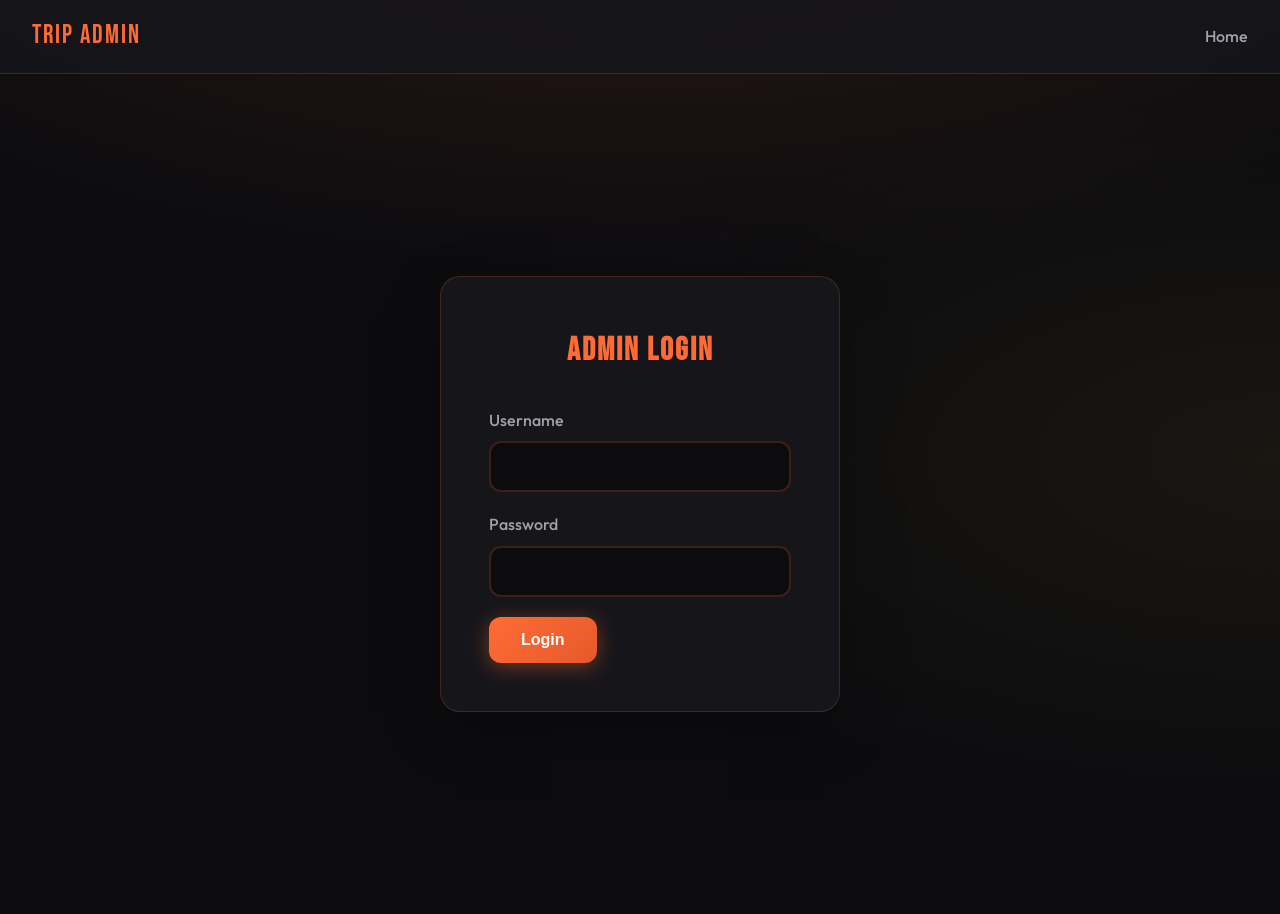
<file: admin.html>
<!DOCTYPE html>
<html lang="en">
<head>
    <meta charset="UTF-8">
    <meta name="viewport" content="width=device-width, initial-scale=1.0">
    <title>Admin | Trip Registration</title>
    <link rel="preconnect" href="https://fonts.googleapis.com">
    <link rel="preconnect" href="https://fonts.gstatic.com" crossorigin>
    <link href="https://fonts.googleapis.com/css2?family=Bebas+Neue&family=Outfit:wght@300;400;500;600;700&display=swap" rel="stylesheet">
    <link rel="stylesheet" href="styles.css">
</head>
<body>
    <nav class="navbar">
        <div class="nav-brand">Trip Admin</div>
        <div class="nav-links">
            <a href="index.html">Home</a>
            <span id="admin-logout" class="hidden">Logout</span>
        </div>
    </nav>

    <div id="login-screen">
        <div class="login-card">
            <h1>Admin Login</h1>
            <form id="login-form">
                <div class="form-group">
                    <label for="username">Username</label>
                    <input type="text" id="username" name="username" required>
                </div>
                <div class="form-group">
                    <label for="password">Password</label>
                    <input type="password" id="password" name="password" required>
                </div>
                <button type="submit" class="btn btn-primary">Login</button>
            </form>
            <div id="login-message" class="message hidden"></div>
        </div>
    </div>

    <div id="admin-dashboard" class="hidden">
        <main class="admin-main">
            <h1>Trip Registrations Database</h1>
            <p class="admin-subtitle">Manage all trip registrations - Create, Read, Update, Delete</p>
            
            <div class="admin-actions">
                <button id="add-new-btn" class="btn btn-primary">+ Add New Registration</button>
            </div>

            <div class="table-container">
                <table class="data-table">
                    <thead>
                        <tr>
                            <th>ID</th>
                            <th>Name</th>
                            <th>Mobile No</th>
                            <th>Vehicle No</th>
                            <th>Trip Date</th>
                            <th>Actions</th>
                        </tr>
                    </thead>
                    <tbody id="registrations-table-body">
                    </tbody>
                </table>
            </div>
        </main>
    </div>

    <!-- Modal for Add/Edit -->
    <div id="modal-overlay" class="modal-overlay hidden">
        <div class="modal">
            <div class="modal-header">
                <h2 id="modal-title">Add Registration</h2>
                <button id="modal-close" class="btn-close">&times;</button>
            </div>
            <form id="modal-form">
                <input type="hidden" id="edit-id">
                <div class="form-group">
                    <label for="modal-name">Name *</label>
                    <input type="text" id="modal-name" required>
                </div>
                <div class="form-group">
                    <label for="modal-mobile">Mobile Number *</label>
                    <input type="tel" id="modal-mobile" required pattern="[0-9]{10}">
                </div>
                <div class="form-group">
                    <label for="modal-vehicle">Vehicle Number *</label>
                    <input type="text" id="modal-vehicle" required>
                </div>
                <div class="form-group">
                    <label for="modal-date">Trip Date</label>
                    <input type="date" id="modal-date">
                </div>
                <button type="submit" class="btn btn-primary">Save</button>
            </form>
        </div>
    </div>

    <script src="admin.js"></script>
</body>
</html>
</file>
<file: styles.css>
/* ಸಿದ್ದೇಶ್ವರ ಯುವಕರ ಪ್ರವಾಸ ಬಳಗ - Attractive Theme */
:root {
    --primary: #ff6b35;
    --primary-dark: #e55a2b;
    --accent: #ffd93d;
    --accent-soft: #ffb347;
    --bg-dark: #0c0c0f;
    --bg-card: #16161a;
    --bg-elevated: #1e1e24;
    --text: #f5f5f7;
    --text-muted: #a1a1aa;
    --danger: #ef4444;
    --success: #22c55e;
    --border: rgba(255, 107, 53, 0.2);
    --glow: rgba(255, 107, 53, 0.4);
    --font-display: 'Bebas Neue', sans-serif;
    --font-body: 'Outfit', system-ui, sans-serif;
}

* {
    margin: 0;
    padding: 0;
    box-sizing: border-box;
}

body {
    font-family: var(--font-body);
    background: var(--bg-dark);
    color: var(--text);
    min-height: 100vh;
    line-height: 1.6;
    background-image: 
        radial-gradient(ellipse 80% 50% at 50% -20%, rgba(255, 107, 53, 0.15), transparent),
        radial-gradient(ellipse 60% 40% at 100% 50%, rgba(255, 217, 61, 0.05), transparent);
}

/* Navbar */
.navbar {
    display: flex;
    justify-content: space-between;
    align-items: center;
    padding: 1rem 2rem;
    background: rgba(22, 22, 26, 0.9);
    backdrop-filter: blur(12px);
    border-bottom: 1px solid var(--border);
    position: sticky;
    top: 0;
    z-index: 100;
}

.nav-brand {
    font-family: var(--font-display);
    font-size: 1.6rem;
    letter-spacing: 2px;
    color: var(--primary);
}

.nav-links a, .nav-links span {
    margin-left: 1.5rem;
    color: var(--text-muted);
    text-decoration: none;
    transition: all 0.3s;
    font-weight: 500;
}

.nav-links a:hover, #admin-logout:hover {
    color: var(--primary);
    cursor: pointer;
    transform: translateY(-1px);
}

/* Hero */
.hero {
    text-align: center;
    padding: 5rem 2rem;
    background: linear-gradient(180deg, rgba(255, 107, 53, 0.12) 0%, transparent 50%);
    position: relative;
}

.hero::before {
    content: '';
    position: absolute;
    top: 0;
    left: 0;
    right: 0;
    height: 1px;
    background: linear-gradient(90deg, transparent, var(--primary), transparent);
    opacity: 0.5;
}

.hero h1 {
    font-family: var(--font-display);
    font-size: 3.2rem;
    letter-spacing: 4px;
    margin-bottom: 0.5rem;
    background: linear-gradient(135deg, var(--accent) 0%, var(--primary) 100%);
    -webkit-background-clip: text;
    -webkit-text-fill-color: transparent;
    background-clip: text;
}

.hero-location {
    font-size: 1rem;
    color: var(--primary);
    margin-bottom: 0.5rem;
    font-weight: 600;
    letter-spacing: 1px;
}

.hero-subtitle {
    font-size: 1.25rem;
    color: var(--accent);
    margin-bottom: 1rem;
    font-weight: 600;
}

.hero p {
    color: var(--text-muted);
    font-size: 1rem;
    max-width: 800px;
    margin: 0 auto;
}

/* Sections */
section {
    max-width: 1000px;
    margin: 0 auto;
    padding: 3rem 2rem;
}

.registration-section {
    padding-top: 2rem;
}

/* Form Card */
.form-card {
    background: var(--bg-card);
    border-radius: 20px;
    padding: 2.5rem;
    border: 1px solid var(--border);
    box-shadow: 0 20px 60px -20px rgba(0, 0, 0, 0.5);
}

.form-card h2 {
    font-family: var(--font-display);
    font-size: 1.8rem;
    letter-spacing: 2px;
    margin-bottom: 1.5rem;
    color: var(--primary);
}

.form-group {
    margin-bottom: 1.25rem;
}

.form-group label {
    display: block;
    margin-bottom: 0.5rem;
    color: var(--text-muted);
    font-weight: 500;
}

.form-group input {
    width: 100%;
    padding: 0.9rem 1.2rem;
    border: 2px solid var(--border);
    border-radius: 12px;
    background: var(--bg-dark);
    color: var(--text);
    font-size: 1rem;
    transition: all 0.3s;
}

.form-group input:focus {
    outline: none;
    border-color: var(--primary);
    box-shadow: 0 0 0 4px rgba(255, 107, 53, 0.2);
}

.form-hint {
    font-size: 0.85rem;
    color: var(--text-muted);
    margin-top: 0.25rem;
}

/* Buttons */
.btn {
    padding: 0.9rem 2rem;
    border: none;
    border-radius: 12px;
    font-size: 1rem;
    font-weight: 600;
    cursor: pointer;
    transition: all 0.3s;
}

.btn-primary {
    background: linear-gradient(135deg, var(--primary) 0%, var(--primary-dark) 100%);
    color: white;
    box-shadow: 0 4px 20px rgba(255, 107, 53, 0.4);
}

.btn-primary:hover {
    transform: translateY(-2px);
    box-shadow: 0 8px 30px rgba(255, 107, 53, 0.5);
}

.btn-danger {
    background: var(--danger);
    color: white;
    padding: 0.4rem 0.8rem;
    font-size: 0.9rem;
}

.btn-edit {
    background: var(--primary);
    color: white;
    padding: 0.4rem 0.8rem;
    font-size: 0.9rem;
    margin-right: 0.5rem;
}

/* Messages */
.message {
    margin-top: 1rem;
    padding: 0.75rem;
    border-radius: 12px;
}

.message.success {
    background: rgba(34, 197, 94, 0.2);
    color: var(--success);
}

.message.error {
    background: rgba(239, 68, 68, 0.2);
    color: var(--danger);
}

.hidden {
    display: none !important;
}

/* Trip Details Section */
.trip-details-section h2,
.map-section h2 {
    font-family: var(--font-display);
    font-size: 2rem;
    letter-spacing: 2px;
    text-align: center;
    margin-bottom: 2rem;
    color: var(--primary);
}

.trip-info-cards {
    display: grid;
    grid-template-columns: repeat(auto-fit, minmax(200px, 1fr));
    gap: 1.5rem;
    margin-bottom: 2rem;
}

.info-card {
    background: var(--bg-card);
    padding: 1.75rem;
    border-radius: 16px;
    border: 1px solid var(--border);
    text-align: center;
    transition: all 0.3s;
}

.info-card:hover {
    transform: translateY(-4px);
    border-color: var(--primary);
    box-shadow: 0 12px 40px -10px rgba(255, 107, 53, 0.2);
}

.info-icon {
    font-size: 2.5rem;
    display: block;
    margin-bottom: 0.75rem;
}

.info-card h3 {
    font-size: 0.9rem;
    color: var(--text-muted);
    margin-bottom: 0.5rem;
    text-transform: uppercase;
    letter-spacing: 1px;
}

.info-card p {
    font-size: 1rem;
    font-weight: 500;
}

.trip-description {
    background: var(--bg-card);
    padding: 2rem;
    border-radius: 16px;
    border: 1px solid var(--border);
}

.trip-description h3 {
    margin-bottom: 1rem;
    color: var(--primary);
    font-size: 1.2rem;
}

.trip-description p {
    color: var(--text-muted);
}

.trip-coordinators {
    margin-top: 2rem;
    padding-top: 1.5rem;
    border-top: 1px solid var(--border);
}

.trip-coordinators h3 {
    color: var(--primary);
    margin-bottom: 1rem;
    font-size: 1.2rem;
}

.coordinator-grid {
    display: grid;
    grid-template-columns: repeat(auto-fit, minmax(200px, 1fr));
    gap: 1rem;
}

.coordinator-card {
    background: var(--bg-dark);
    padding: 1.25rem;
    border-radius: 12px;
    border: 1px solid var(--border);
    transition: all 0.3s;
}

.coordinator-card:hover {
    border-color: var(--primary);
}

.coordinator-role {
    font-size: 0.85rem;
    color: var(--text-muted);
}

.coordinator-name {
    font-weight: 600;
    color: var(--text);
    margin: 0.25rem 0;
}

.coordinator-mob {
    color: var(--primary);
    text-decoration: none;
    font-weight: 500;
}

.coordinator-mob:hover {
    text-decoration: underline;
    color: var(--accent);
}

/* Map Section */
.map-section {
    padding-bottom: 4rem;
}

.map-description {
    text-align: center;
    color: var(--text-muted);
    margin-bottom: 1.5rem;
}

#trip-map-container {
    height: 450px;
    border-radius: 16px;
    overflow: hidden;
    border: 1px solid var(--border);
    box-shadow: 0 20px 60px -20px rgba(0, 0, 0, 0.5);
}

.map-legend {
    display: flex;
    gap: 2rem;
    justify-content: center;
    margin-top: 1rem;
    flex-wrap: wrap;
}

.legend-marker {
    display: inline-block;
    width: 12px;
    height: 12px;
    border-radius: 50%;
    margin-right: 0.5rem;
    vertical-align: middle;
}

.legend-marker.start { background: #22c55e; }
.legend-marker.waypoint { background: var(--primary); }
.legend-marker.end { background: #ef4444; }

/* Route Highlights */
.tourist-places-section {
    max-width: 1100px;
}

.tourist-places-section h2 {
    font-family: var(--font-display);
    font-size: 2rem;
    letter-spacing: 2px;
    text-align: center;
    margin-bottom: 0.5rem;
    color: var(--primary);
}

.section-subtitle {
    text-align: center;
    color: var(--text-muted);
    margin-bottom: 2rem;
}

.tourist-grid {
    display: grid;
    grid-template-columns: repeat(auto-fit, minmax(320px, 1fr));
    gap: 1.5rem;
}

.tourist-card {
    background: var(--bg-card);
    border-radius: 16px;
    overflow: hidden;
    border: 1px solid var(--border);
    transition: all 0.3s;
}

.tourist-card:hover {
    transform: translateY(-6px);
    box-shadow: 0 20px 50px -15px rgba(255, 107, 53, 0.3);
    border-color: var(--primary);
}

.tourist-image {
    height: 200px;
    overflow: hidden;
}

.tourist-image img {
    width: 100%;
    height: 100%;
    object-fit: cover;
    transition: transform 0.4s;
}

.tourist-card:hover .tourist-image img {
    transform: scale(1.05);
}

.tourist-content {
    padding: 1.25rem;
}

.tourist-content h3 {
    color: var(--primary);
    margin-bottom: 0.5rem;
    font-size: 1.15rem;
}

.tourist-content p {
    color: var(--text-muted);
    font-size: 0.95rem;
    line-height: 1.5;
}

/* Route Plan */
.route-plan-section {
    max-width: 900px;
}

.route-plan-section h2 {
    font-family: var(--font-display);
    font-size: 2rem;
    letter-spacing: 2px;
    text-align: center;
    margin-bottom: 0.5rem;
    color: var(--primary);
}

.route-plan-grid {
    display: flex;
    flex-direction: column;
    gap: 1rem;
}

.route-day {
    background: var(--bg-card);
    padding: 1.5rem;
    border-radius: 16px;
    border: 1px solid var(--border);
    transition: all 0.3s;
}

.route-day:hover {
    border-color: var(--primary);
}

.route-day h3 {
    color: var(--primary);
    font-size: 1.05rem;
    margin-bottom: 0.5rem;
}

.day-num {
    display: inline-block;
    background: linear-gradient(135deg, var(--primary), var(--primary-dark));
    padding: 0.25rem 0.7rem;
    border-radius: 8px;
    margin-right: 0.5rem;
    color: white;
}

.route-day p {
    color: var(--text-muted);
    font-size: 0.95rem;
    line-height: 1.5;
}

.route-schedule {
    margin-top: 1rem;
}

.route-schedule p {
    margin-bottom: 0.5rem;
    display: flex;
    align-items: flex-start;
    gap: 0.5rem;
}

.schedule-time {
    flex-shrink: 0;
    min-width: 4.5rem;
    color: var(--primary);
    font-weight: 700;
}

.route-staying {
    margin-top: 1.5rem;
    background: var(--bg-card);
    padding: 1.5rem;
    border-radius: 16px;
    border: 1px solid var(--border);
}

.route-staying h4 {
    color: var(--primary);
    margin-bottom: 0.75rem;
}

.route-staying ul {
    color: var(--text-muted);
    padding-left: 1.25rem;
    line-height: 1.8;
}

.route-tips {
    margin-top: 1.5rem;
    background: var(--bg-card);
    padding: 1.5rem;
    border-radius: 16px;
    border: 1px solid var(--border);
}

.route-tips h4 {
    color: var(--primary);
    margin-bottom: 0.75rem;
}

.route-tips ul {
    color: var(--text-muted);
    padding-left: 1.25rem;
    line-height: 1.8;
}

/* Footer */
.footer {
    text-align: center;
    padding: 2.5rem;
    background: var(--bg-card);
    border-top: 1px solid var(--border);
    color: var(--text-muted);
}

.footer-credit {
    margin-top: 0.75rem;
    font-weight: 500;
    color: var(--primary);
}

/* Login Screen */
#login-screen {
    min-height: calc(100vh - 60px);
    display: flex;
    align-items: center;
    justify-content: center;
    padding: 2rem;
}

.login-card {
    background: var(--bg-card);
    padding: 3rem;
    border-radius: 20px;
    border: 1px solid var(--border);
    max-width: 400px;
    width: 100%;
    box-shadow: 0 20px 60px -20px rgba(0, 0, 0, 0.5);
}

.login-card h1 {
    font-family: var(--font-display);
    font-size: 2rem;
    letter-spacing: 2px;
    text-align: center;
    margin-bottom: 2rem;
    color: var(--primary);
}

/* Admin Dashboard */
.admin-main {
    max-width: 1200px;
    margin: 0 auto;
    padding: 2rem;
}

.admin-main h1 {
    font-family: var(--font-display);
    font-size: 2rem;
    letter-spacing: 2px;
    margin-bottom: 0.5rem;
    color: var(--primary);
}

.admin-subtitle {
    color: var(--text-muted);
    margin-bottom: 2rem;
}

.admin-actions {
    margin-bottom: 2rem;
}

/* Table */
.table-container {
    overflow-x: auto;
}

.data-table {
    width: 100%;
    border-collapse: collapse;
    background: var(--bg-card);
    border-radius: 16px;
    overflow: hidden;
    border: 1px solid var(--border);
}

.data-table th,
.data-table td {
    padding: 1rem;
    text-align: left;
    border-bottom: 1px solid var(--border);
}

.data-table th {
    background: rgba(255, 107, 53, 0.15);
    color: var(--primary);
    font-weight: 600;
}

.data-table tbody tr:hover {
    background: rgba(255, 255, 255, 0.03);
}

.data-table .actions {
    display: flex;
    gap: 0.5rem;
}

/* Modal */
.modal-overlay {
    position: fixed;
    top: 0;
    left: 0;
    right: 0;
    bottom: 0;
    background: rgba(0, 0, 0, 0.8);
    backdrop-filter: blur(4px);
    display: flex;
    align-items: center;
    justify-content: center;
    z-index: 1000;
    padding: 2rem;
}

.modal {
    background: var(--bg-card);
    padding: 2rem;
    border-radius: 20px;
    max-width: 500px;
    width: 100%;
    max-height: 90vh;
    overflow-y: auto;
    border: 1px solid var(--border);
}

.modal-header {
    display: flex;
    justify-content: space-between;
    align-items: center;
    margin-bottom: 1.5rem;
}

.modal-header h2 {
    font-family: var(--font-display);
    font-size: 1.5rem;
    letter-spacing: 2px;
    color: var(--primary);
}

.btn-close {
    background: none;
    border: none;
    color: var(--text-muted);
    font-size: 2rem;
    cursor: pointer;
    line-height: 1;
    transition: color 0.3s;
}

.btn-close:hover {
    color: var(--danger);
}

/* Leaflet overrides */
.leaflet-popup-content-wrapper {
    background: var(--bg-card);
    color: var(--text);
    border: 1px solid var(--border);
}

.leaflet-popup-tip {
    background: var(--bg-card);
}

/* Responsive */
@media (max-width: 768px) {
    .navbar {
        flex-direction: column;
        gap: 1rem;
    }

    .hero h1 {
        font-size: 2.2rem;
        letter-spacing: 2px;
    }

    .data-table th,
    .data-table td {
        padding: 0.75rem;
        font-size: 0.9rem;
    }
}
</file>
